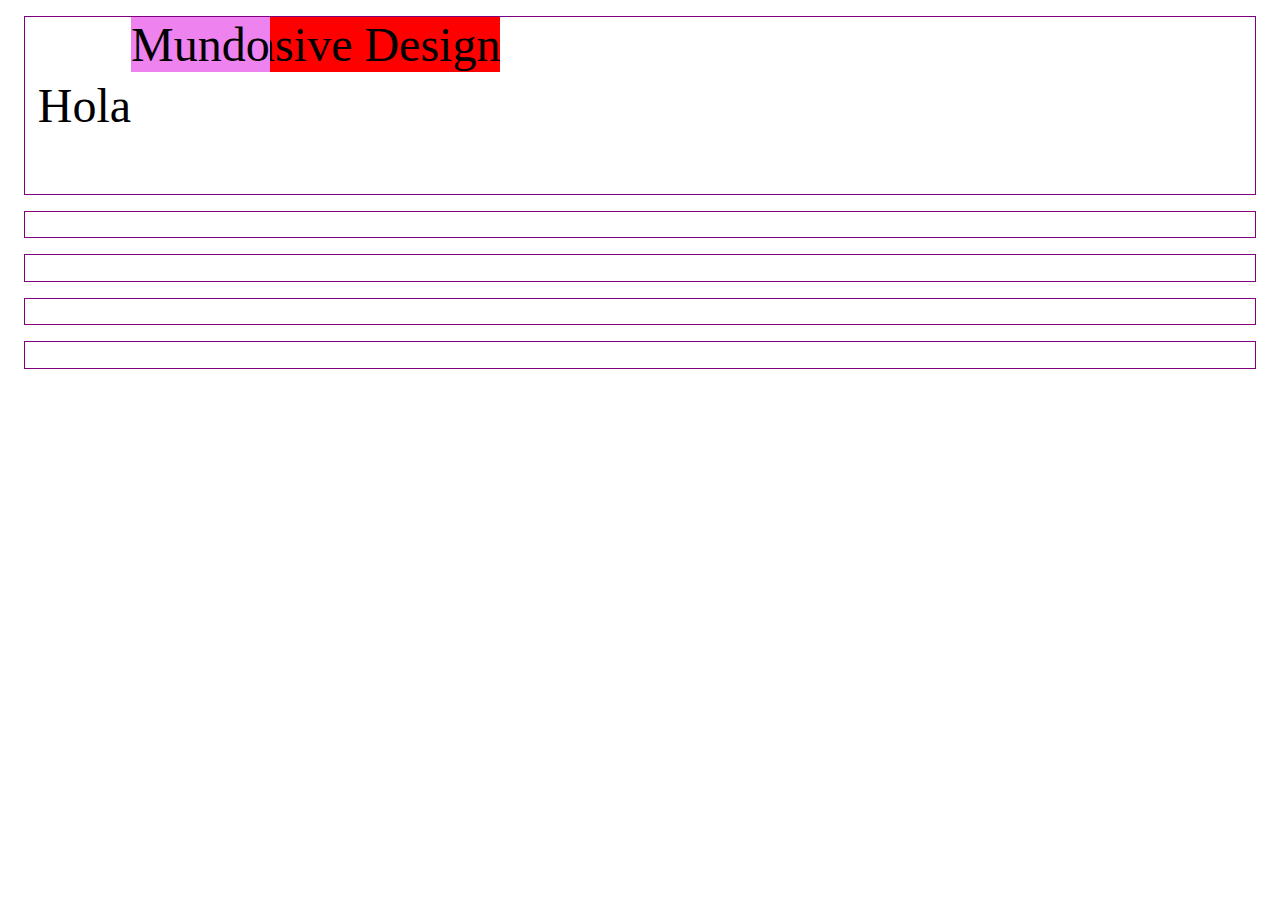
<file: positions.html>
<!DOCTYPE html>
<html>

<head>
    <meta charset='utf-8'>
    <meta http-equiv='X-UA-Compatible' content='IE=edge'>
    <title>Reminder of CSS positions</title>
    <meta name='viewport' content='width=device-width, initial-scale=1'>
    <style>
        .section {
            border: 1px solid purple;
            margin: 1em 1em;
            padding: 0.8em;
        }

        /* 
        !=static:
            -unlock z-index, top, rigth, bottom y left

         relative:
            -The space of the element always endures, doesnt matter if the element is moving 
        Absolute:
            -Moves between the body or the relative positioned parent  
        Fixed:
            -Always stay where is placed, doesnt matter scroll 
        Sticky:
            -Works like 'catching' the element  
            */
        p {
            font-size: 3em;
        }

        p span {
            position: absolute;
            top: 0;
        }
        .responsive{
            background: red;
        }
        .mundo{
            background: violet;
            z-index: 10;
        }
        .sticky{
            position: sticky;
            top: 0;
        }
    </style>
</head>

<body>
    <div class="section sticky">
        <p class="">
            Hola
            <span class="mundo">
                Mundo
            </span>
            <span class="responsive">
                Responsive Design
            </span>
        </p>
    </div>
    <div class="section"></div>
    <div class="section"></div>
    <div class="section"></div>
    <div class="section"></div>
</body>

</html>
</file>
